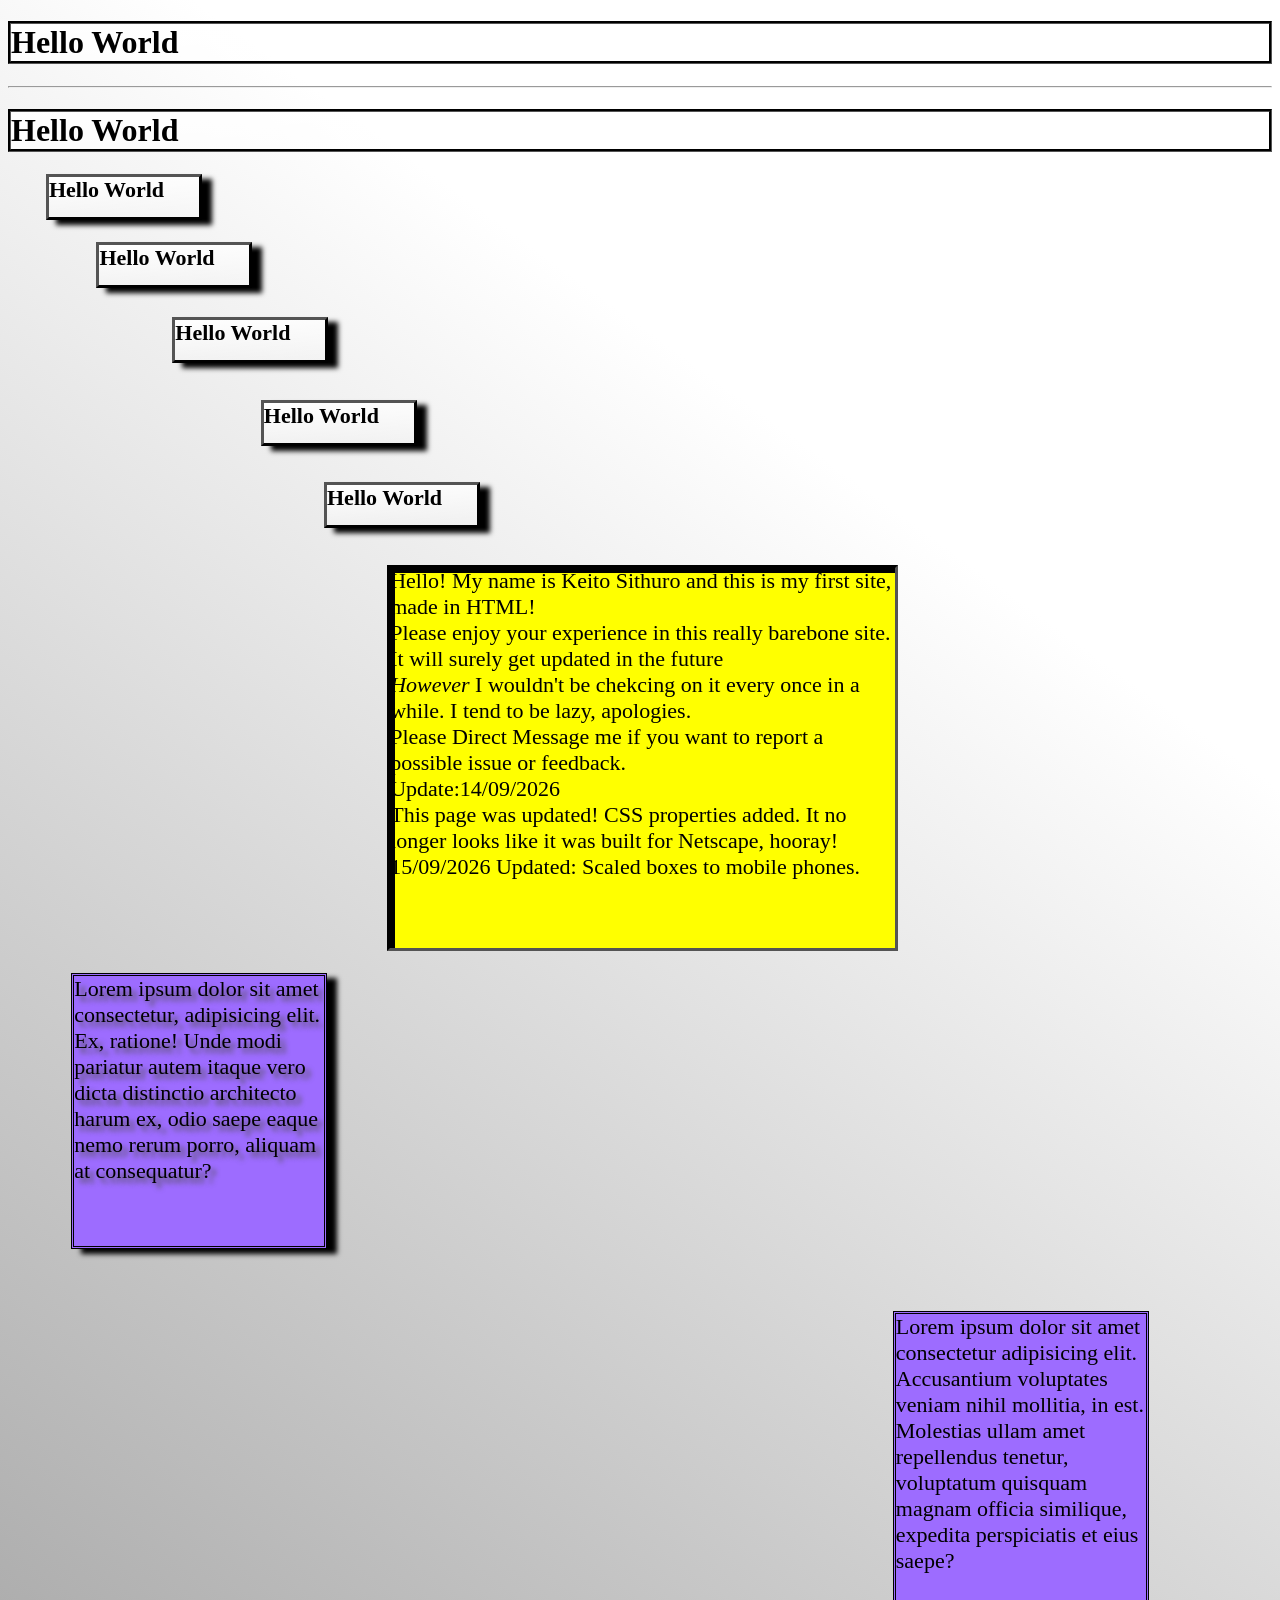
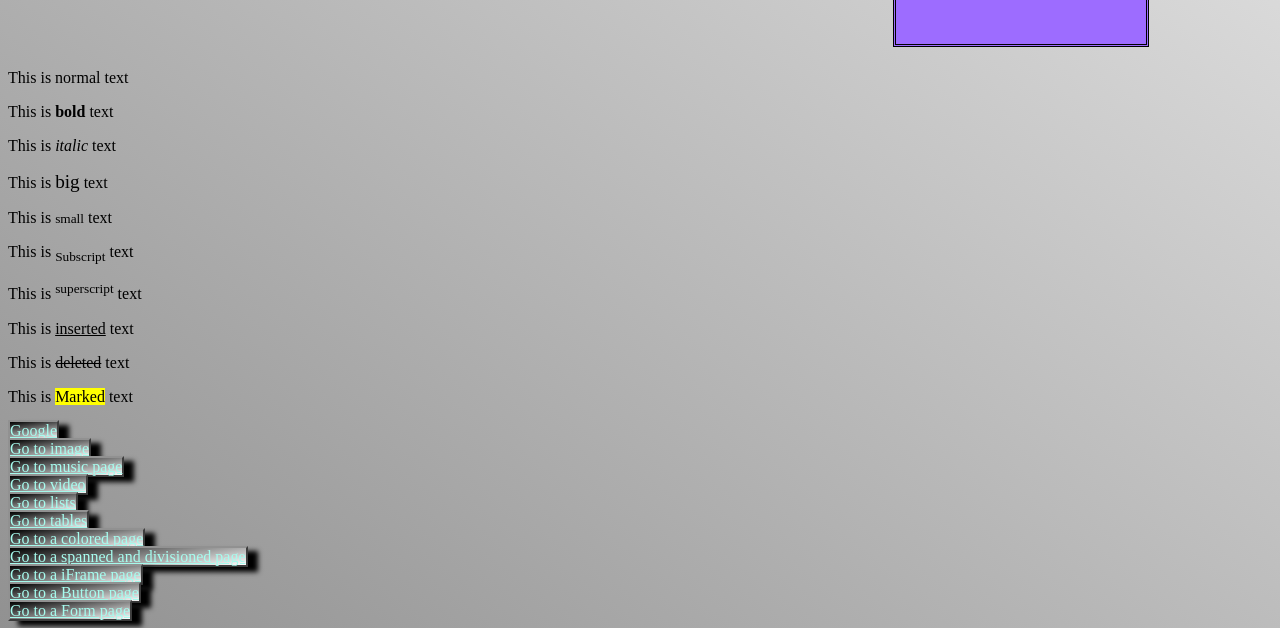
<file: index.html>
<!DOCTYPE html>

<html>

<head>
    <link rel="stylesheet"  href="Style.css">

<body>
    <Title>Hello World</Title>
    <h1>Hello World</h1>
    <hr>

   <div>
    <h1>Hello World</h1>
    <h2>Hello World</h2>
    <h3>Hello World</h3>
    <h4>Hello World</h4>
    <h5>Hello World</h5>
    <h5 id="box2">Hello World</h5>
   </div>

    <p id="box1">Hello! My name is Keito Sithuro and this is my first site, made in HTML!
        <br>
        Please enjoy your experience in this really barebone site. It will surely get updated in the future
        <br>
        <i>However</i> I wouldn't be chekcing on it every once in a while. I tend to be lazy, apologies.
<br>
        Please Direct Message me if you want to report a possible issue or feedback.
        <br>
        Update:14/09/2026
        <br>
        This page was updated! CSS properties added. It no longer looks like it was built for Netscape, hooray!
        <br>
        15/09/2026
        Updated: Scaled boxes to mobile phones.
        
    </p>

    <p id="box3">Lorem ipsum dolor sit amet consectetur, adipisicing elit. Ex, ratione! Unde modi pariatur autem itaque vero dicta distinctio architecto harum ex, odio saepe eaque nemo rerum porro, aliquam at consequatur?</p>
    <br>
    <p id="box4">Lorem ipsum dolor sit amet consectetur adipisicing elit. Accusantium voluptates veniam nihil mollitia, in est. Molestias ullam amet repellendus tenetur, voluptatum quisquam magnam officia similique, expedita perspiciatis et eius saepe?</p>

   <p>This is normal text</p> 
   <p>This is <b>bold</b> text</p>
   <p>This is <i>italic</i> text</p>
   <p>This is <big>big</big> text</p>
   <p>This is <small>small</small> text</p>
   <p>This is <sub>Subscript</sub> text</p>
   <p>This is <sup>superscript</sup> text</p>
   <p>This is <ins>inserted</ins> text</p>
   <p>This is <del>deleted</del> text</p>
   <p>This is <mark>Marked</mark> text</p>


</body>



</head>

    <a 
        href="https://google.com" target=_blank title="This will send you to Google">
        Google
        <br>
    </a>
    <a
        href="Page2.html" target=_blank title="This will send you to page 2">
        Go to image
</a>
<br>
<!--This shit gave me trouble for absolutely no fucking reason wow thanks-->
<a
    href="Page3.html" target=_blank title="Nice music in there :D">
    Go to music page
</a>
<br>
<a
    href="Page4.html" target=_blank>
Go to video
</a>
<br>
<a
        href="Page5.html" target="_blank">
    Go to lists
</a>
<br>
<a
    href="Page6.html" target="_blank">
    Go to tables
</a>
<br>
<a
    href="Page7.html" target="_blank">
    Go to a colored page
</a>
<br>
<a
    href="Page8.html" target="_blank">
    Go to a spanned and divisioned page
</a>
<br>
<a
    href="Page10.html" target="_blank">
    Go to a iFrame page
</a>
<br>
<a
    href="Page11.html" target="_blank">
    Go to a Button page
</a>
<br>
<a
    href="Page12.html" target="_blank">
    Go to a Form page
</a>
</html>
</file>
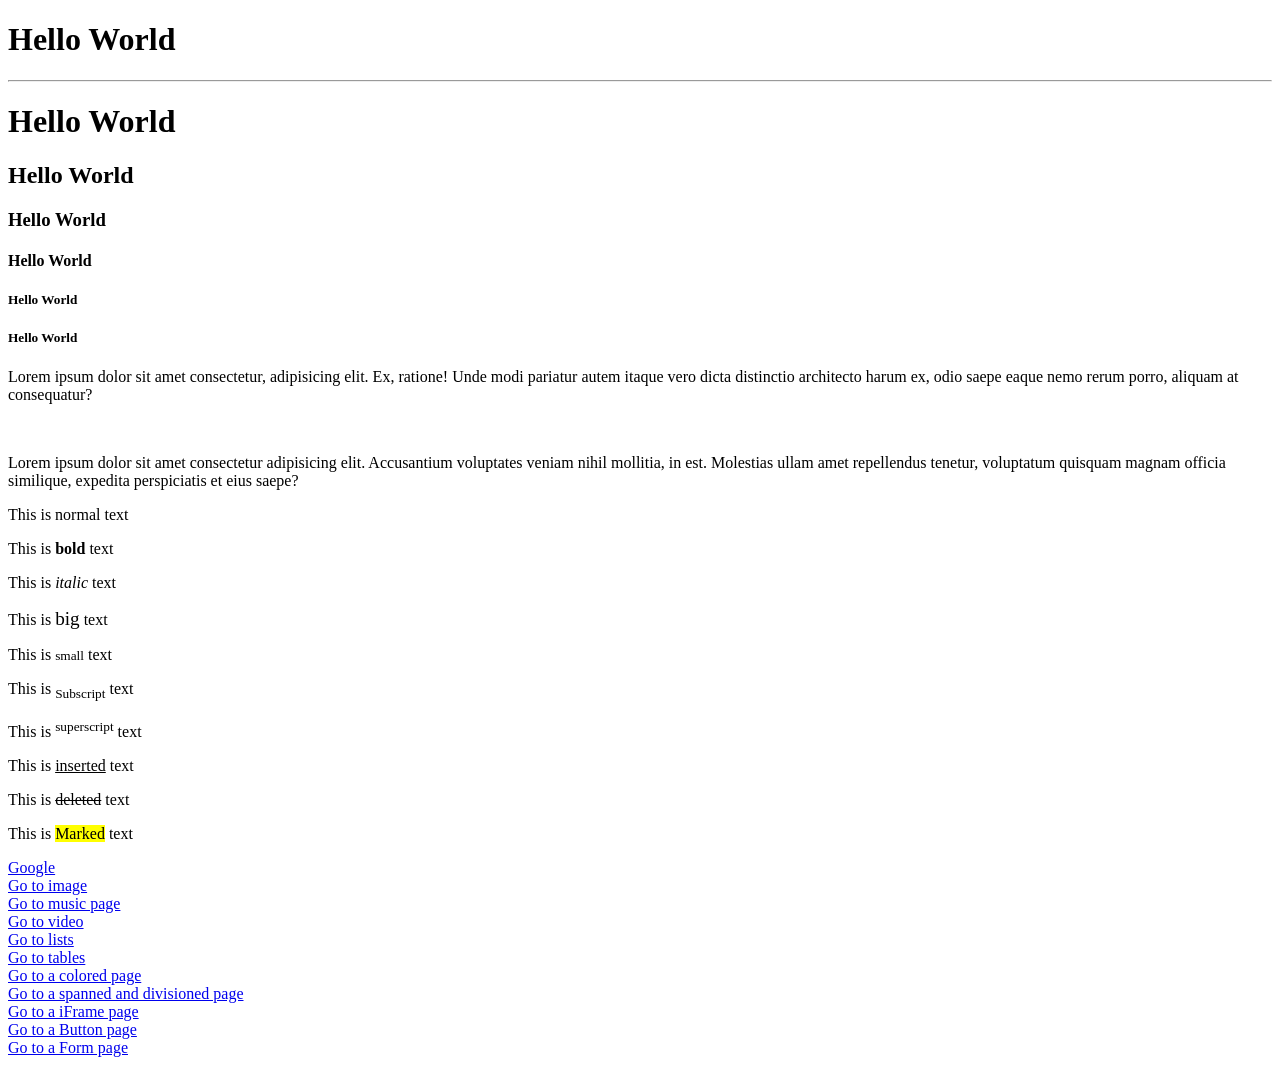
<file: WebsiteHTML/Index.html>
<!DOCTYPE html>

<html>

<head>
<body>
    <Title>Hello World</Title>
    <h1>Hello World</h1>
    <hr>
    <h1>Hello World</h1>
    <h2>Hello World</h2>
    <h3>Hello World</h3>
    <h4>Hello World</h4>
    <h5>Hello World</h5>
    <h5>Hello World</h5>
    <p>Lorem ipsum dolor sit amet consectetur, adipisicing elit. Ex, ratione! Unde modi pariatur autem itaque vero dicta distinctio architecto harum ex, odio saepe eaque nemo rerum porro, aliquam at consequatur?</p>
    <br>
    <p>Lorem ipsum dolor sit amet consectetur adipisicing elit. Accusantium voluptates veniam nihil mollitia, in est. Molestias ullam amet repellendus tenetur, voluptatum quisquam magnam officia similique, expedita perspiciatis et eius saepe?</p>

   <p>This is normal text</p> 
   <p>This is <b>bold</b> text</p>
   <p>This is <i>italic</i> text</p>
   <p>This is <big>big</big> text</p>
   <p>This is <small>small</small> text</p>
   <p>This is <sub>Subscript</sub> text</p>
   <p>This is <sup>superscript</sup> text</p>
   <p>This is <ins>inserted</ins> text</p>
   <p>This is <del>deleted</del> text</p>
   <p>This is <mark>Marked</mark> text</p>


</body>



</head>

    <a 
        href="https://google.com" target=_blank title="This will send you to Google">
        Google
        <br>
    </a>
    <a
        href="Page2.html" target=_blank title="This will send you to page 2">
        Go to image
</a>
<br>
<!--This shit gave me trouble for absolutely no fucking reason wow thanks-->
<a
    href="Page3.html" target=_blank title="Nice music in there :D">
    Go to music page
</a>
<br>
<a
    href="Page4.html" target=_blank>
Go to video
</a>
<br>
<a
        href="Page5.html" target="_blank">
    Go to lists
</a>
<br>
<a
    href="Page6.html" target="_blank">
    Go to tables
</a>
<br>
<a
    href="Page7.html" target="_blank">
    Go to a colored page
</a>
<br>
<a
    href="Page8.html" target="_blank">
    Go to a spanned and divisioned page
</a>
<br>
<a
    href="Page10.html" target="_blank">
    Go to a iFrame page
</a>
<br>
<a
    href="Page11.html" target="_blank">
    Go to a Button page
</a>
<br>
<a
    href="Page12.html" target="_blank">
    Go to a Form page
</a>
</html>
</file>
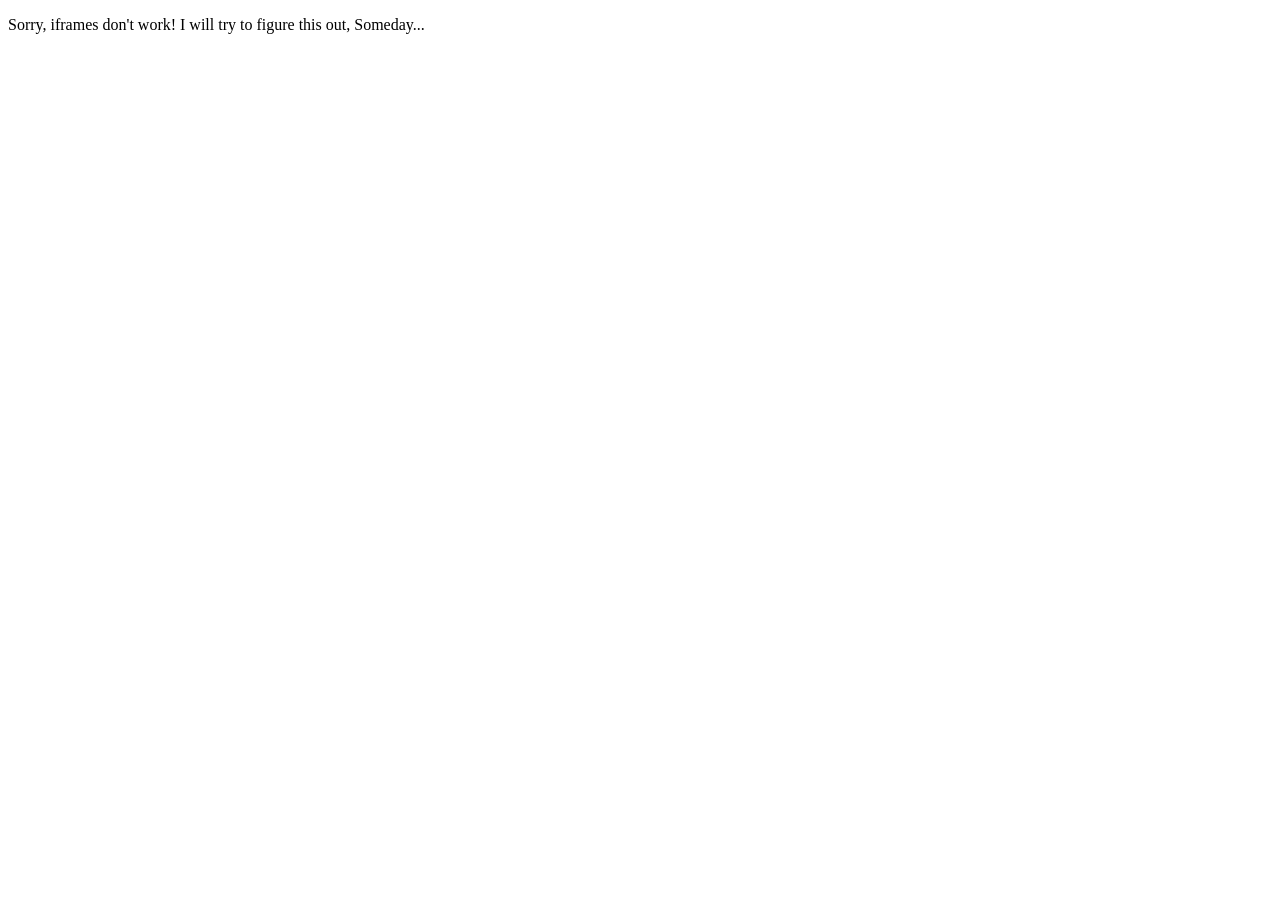
<file: Page10.html>
<!DOCTYPE html>
<html lang="en">
<head>
    <meta charset="UTF-8">
    <meta name="viewport" content="width=device-width, initial-scale=1.0">
    <title>iFrame</title>
</head>
<body>
       <p>Sorry, iframes don't work! I will try to figure this out, Someday...</p>
        
</body>
</html>
</file>
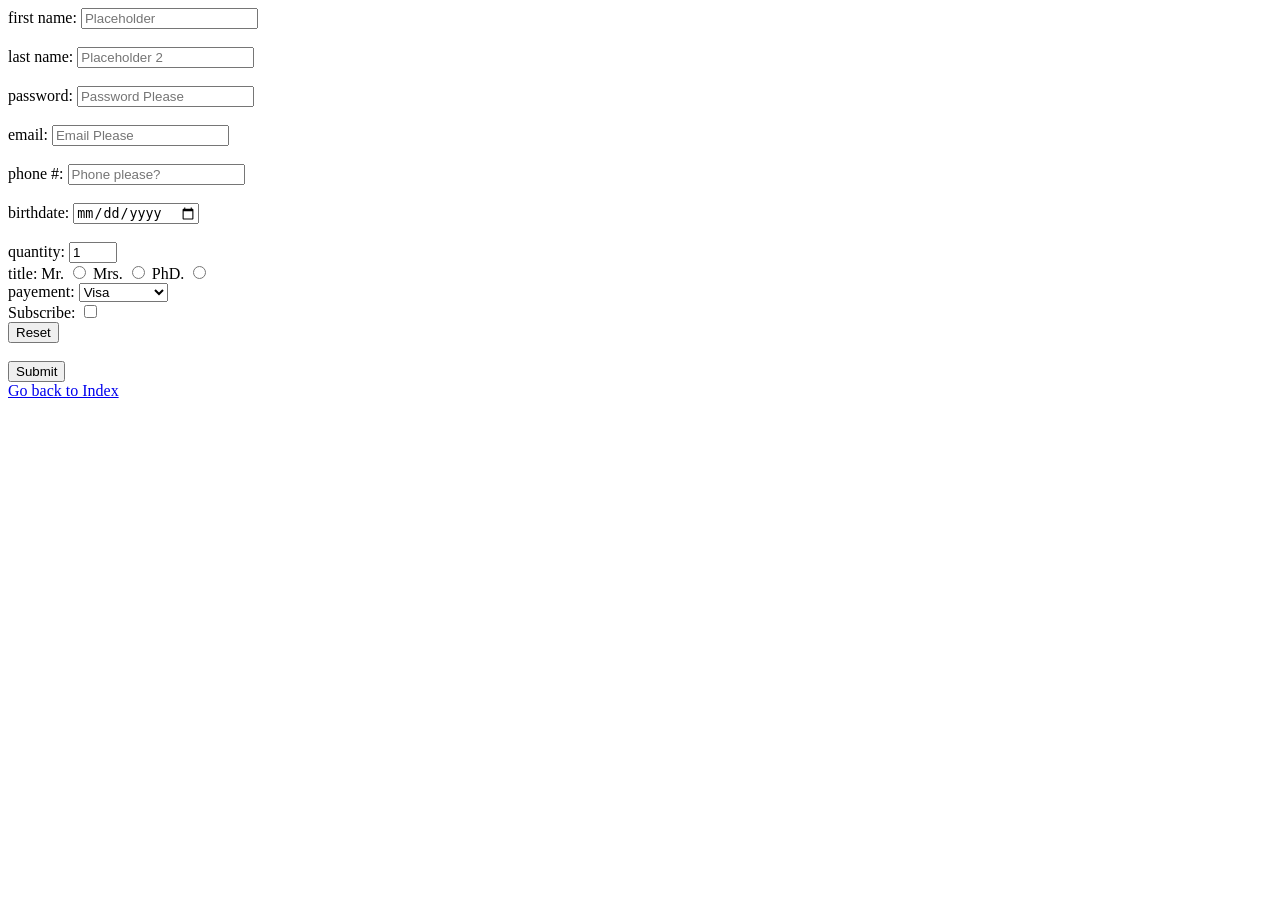
<file: Page12.html>
<!DOCTYPE html>
<html>
<title>Forms</title>
<head>
<body>
<div>
    <form>
        <label for="fname">first name:</label>
    <input type="text" id="fname" name="fname" placeholder="Placeholder" required>
</div>
<br>    
<div>
    <label for="lname">last name:</label>
    <input type="text" id="lname" name="lname" placeholder="Placeholder 2">
 </div>   

 <br>    
<div>
    <label for="pass">password:</label>
    <input type="password" id="pass" name="pass" placeholder="Password Please" maxlength="16">
 </div>   

 <br>    
<div>
    <label for="email">email:</label>
    <input type="email" id="email" name="email" placeholder="Email Please">
 </div>   

<br>    
<div>
    <label for="phone">phone #:</label>
    <input type="email" id="phone" name="phone" placeholder="Phone please?">
 </div>   

<br>    
<div>
    <label for="bday">birthdate:</label>
    <input type="date" id="bdate" name="bdate">
 </div>   

<br>    
<div>
    <label for="quantity">quantity:</label>
    <input type="number" id="quantity" name="quantity" min="0" max="99" value="1">
 </div>   

 <div>
    <label for="title">title:</label>

    <label for="Mr.">Mr.</label>
    <input type="radio" id="Mr." name="title" value="Mr.">

    <label for="Mrs.">Mrs.</label>
    <input type="radio" id="Mrs." name="title" value="Mrs.">

    <label for="PhD.">PhD.</label>
    <input type="radio" id="PhD." name="title" value="PhD.">
</div>

<div>
    <Label for="payement">payement:</Label>
        <select name="payement" id="payement">
        <option value="Visa">Visa</option>
        <option value="Mastercard">Mastercard</option>
        <option value="Pix">Pix</option>
</select>
</div>

<div>
    <label for="subscribe">Subscribe:</label>
    <input type="checkbox" id="subscribe" name="subscribe">

</div>

<div>
    <input type="reset">
</div>

<br>

<div>
    <input type="submit">
</div>

</form>

<a
 href="Index.html" target="_blank">
 Go back to Index
</a>
</body>
</head>

</html>
</file>
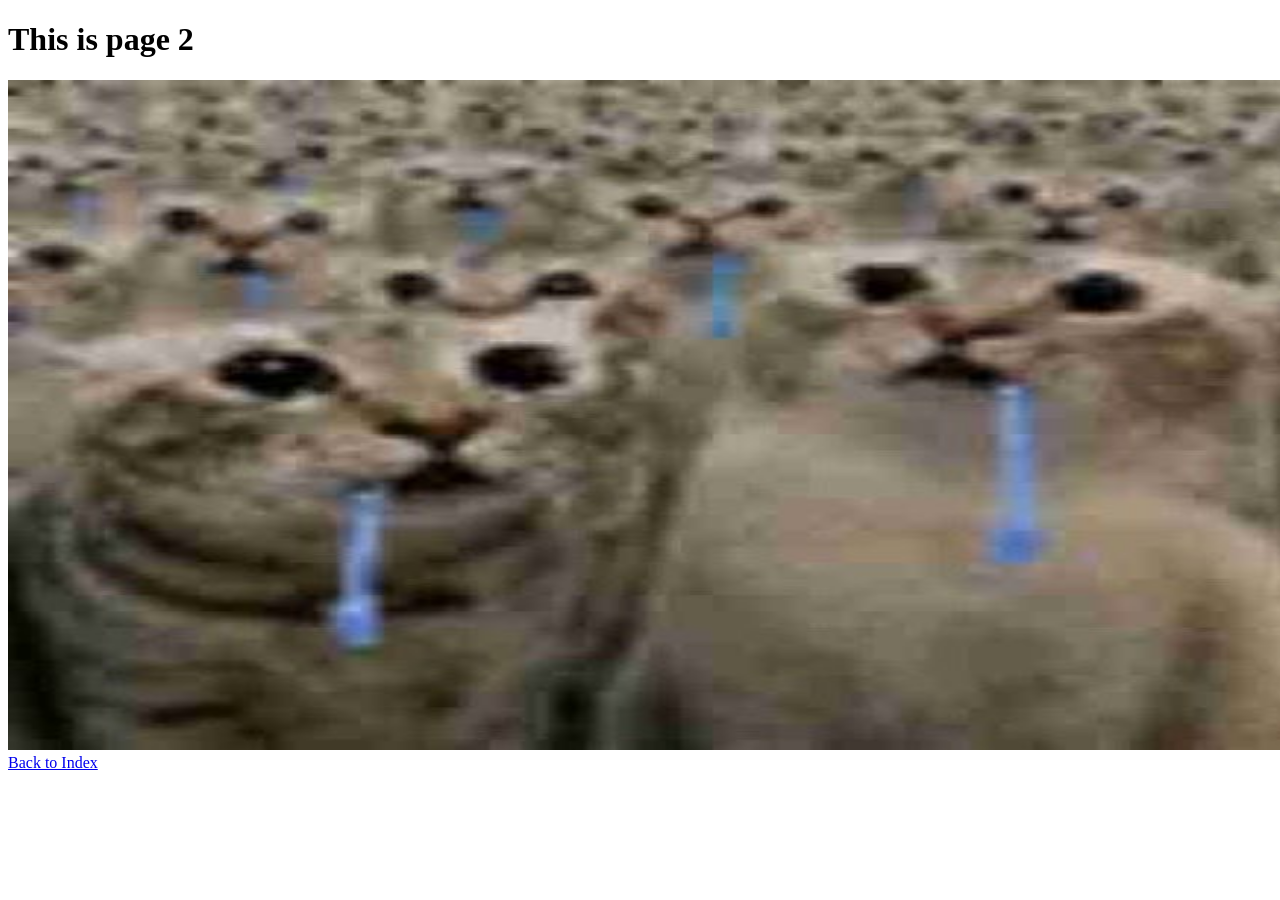
<file: Page2.html>
<!DOCTYPE html>
<html lang="en">
<head>
    <meta charset="UTF-8">
    <meta name="viewport" content="width=device-width, initial-scale=1.0">
    <title>Page 2</title>
</head>
<body>
    <h1> This is page 2</h1>

    <a
        href="https://backloggd.com/u/Keito_Sithuro/" target="_blank" title="Coal Mine">
    <img src=MeLowkey.jpg height="670" width="2000">
    </a>
    <a
    href="Index.html" target="_blank">
    Back to Index
</a>
</body>
</html>
</file>
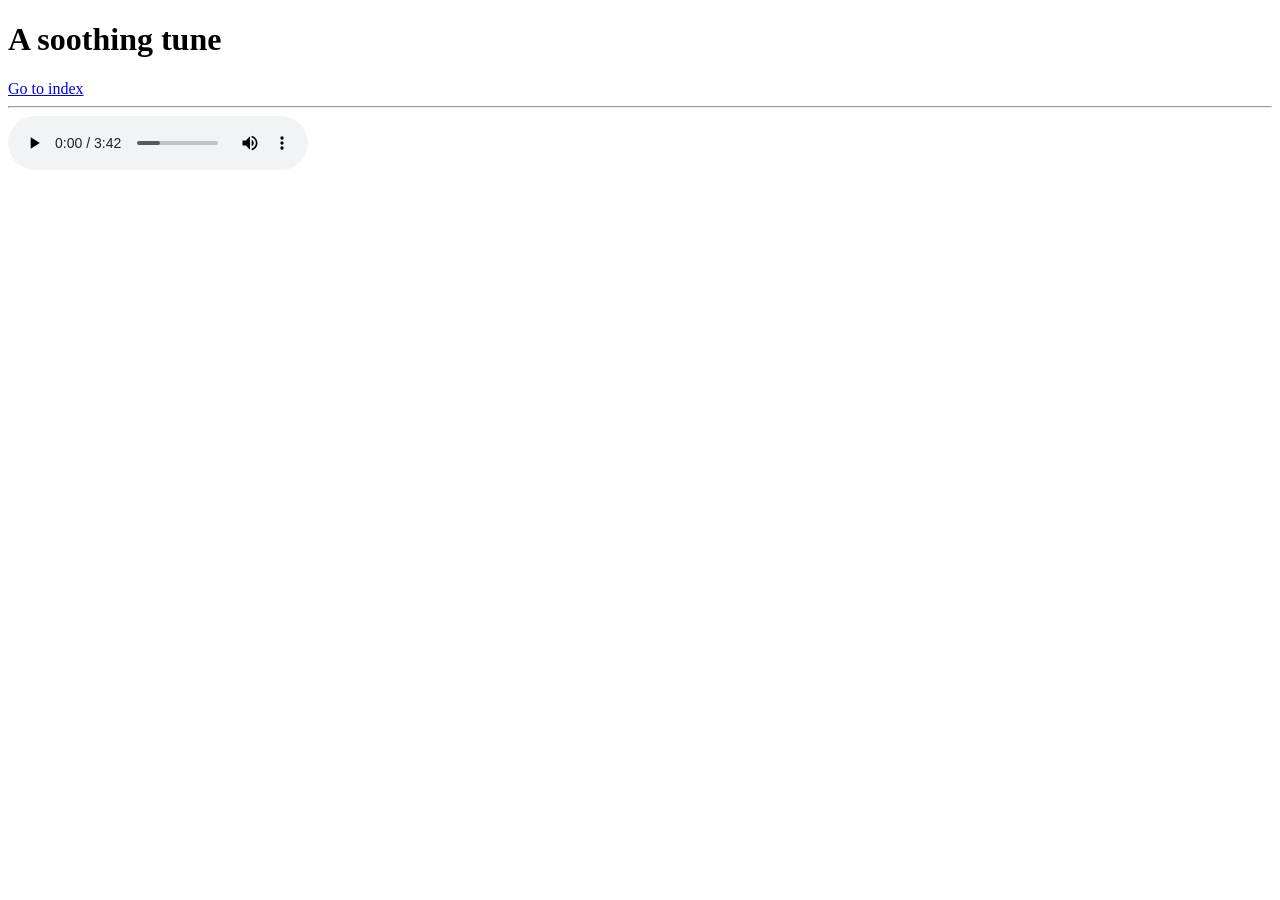
<file: Page3.html>
<!DOCTYPE html>
<html>


<head>

</head>
<title>Music section</title>
<h1>A soothing tune</h1>
<a
    href="index.html" target="blank">
    Go to index
</a>
<hr>
<body>
    <audio controls src="Yuna's Decision.mp3">
        <source src="Yuna's Decision.mp3">
        <source src="Yuna's Decision.wav">
        This browser does not support HTML5 audio.
    </audio>
</body>






</html>
</file>
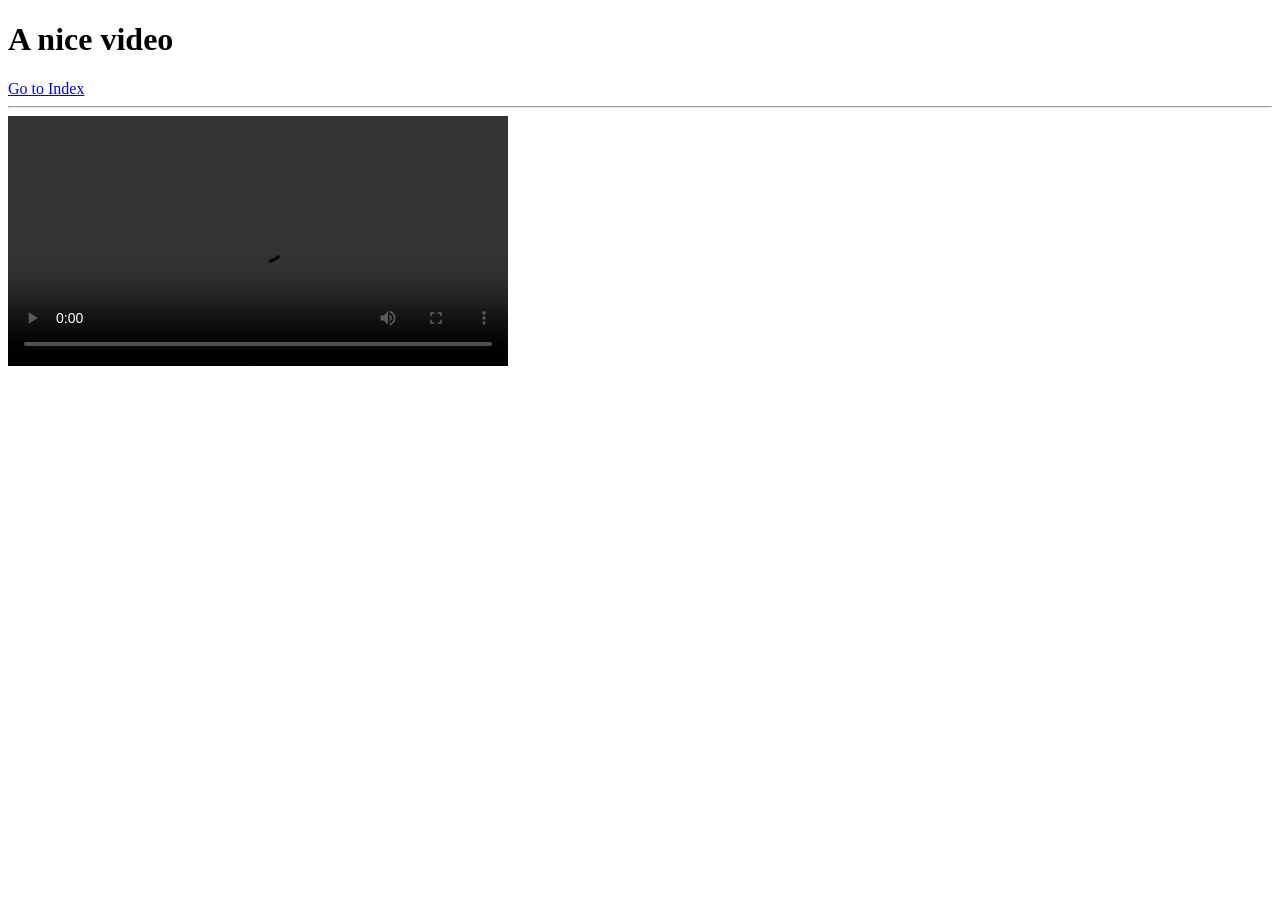
<file: Page4.html>
<!DOCTYPE html>
<html>

<head>

<title>Video section</title>
</head>
<body>
<h1>A nice video</h1>
<a
    href="Index.html" target="blank">
    Go to Index
</a>
<hr>
    <video controls src="Brains.mp4" width="500">


<!--Video files follows the same logic as audio files-->

</body>


</html>
</file>
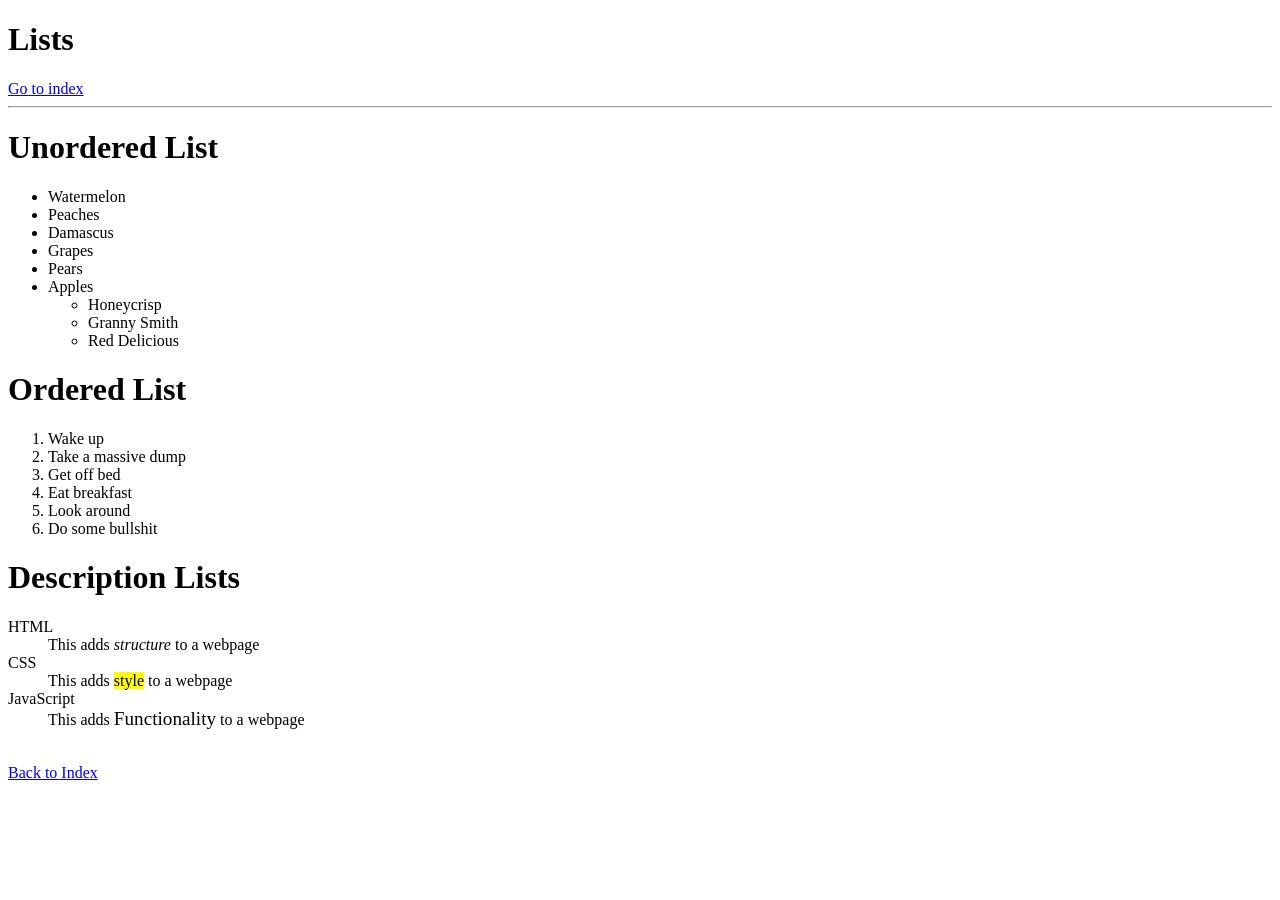
<file: Page5.html>
<!DOCTYPE html>
<html>
<head>
    <title>Lists</title>
</head>    
<h1>Lists</h1>
<a
    href="index.html" target="blank">
    Go to index
</a>
<hr>
<body>
    <h1>Unordered List</h1>
    <ul>
    <li>Watermelon</li>
    <li>Peaches</li>
    <li>Damascus</li>
    <li>Grapes</li>
    <li>Pears</li>
    <li>Apples
        <ul>
            <li>Honeycrisp</li>
            <li>Granny Smith</li>
            <li>Red Delicious</li>
        </ul>
    </li>
    </ul>

    <h1>Ordered List</h1>
    <ol>
      <li>Wake up</li>
      <li>Take a massive dump</li>
      <li>Get off bed</li>
      <li>Eat breakfast</li>
      <li>Look around</li> 
      <li>Do some bullshit</li>
    </ol>

    <h1>Description Lists</h1>
    <dl>
    <dt>HTML</dt>
    <dd>This adds <i>structure</i> to a webpage</dd>
    <dt>CSS</dt>
    <dd>This adds <mark>style</mark> to a webpage</dd>
    <dt>JavaScript</dt>
    <dd>This adds <big>Functionality</big> to a webpage</dd>  
    </dl>
</body>
<br>
<a
    href="Index.html" target="_blank">
    Back to Index
</a>
</html>
</file>
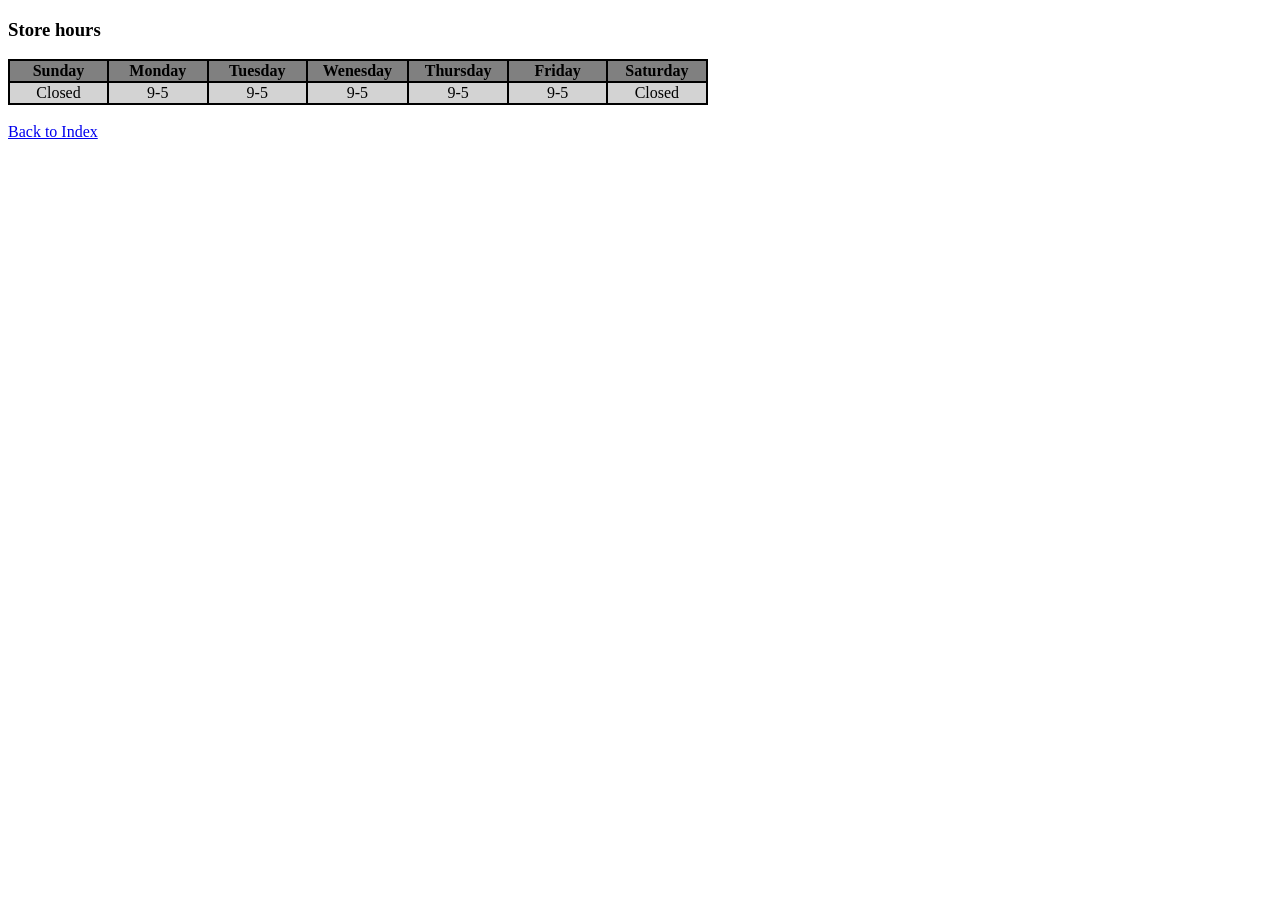
<file: Page6.html>
<!DOCTYPE html>
<html>
    <head>
        <title>Tables</title>
    </head>
    <body>
        <h3>Store hours</h3>

        <table bgcolor="black" width="700">
            <tr bgcolor="grey" align="center">
               <th width="100">Sunday</th>
               <th width="100">Monday</th>
               <th width="100">Tuesday</th>
               <th width="100">Wenesday</th>
               <th width="100">Thursday</th>
               <th width="100">Friday</th>
               <th width="100">Saturday</th>
            </tr>
            <tr bgcolor="lightgrey" align="center">
                <td>Closed</td>
                <td>9-5</td>
                <td>9-5</td>
                <td>9-5</td>
                <td>9-5</td>
                <td>9-5</td>
                <td>Closed</td>
            </tr>
        </table>

    <br>
 <a
  href="Index.html" target="_blank">
  Back to Index
    </a>

    </body>

</html>
</file>
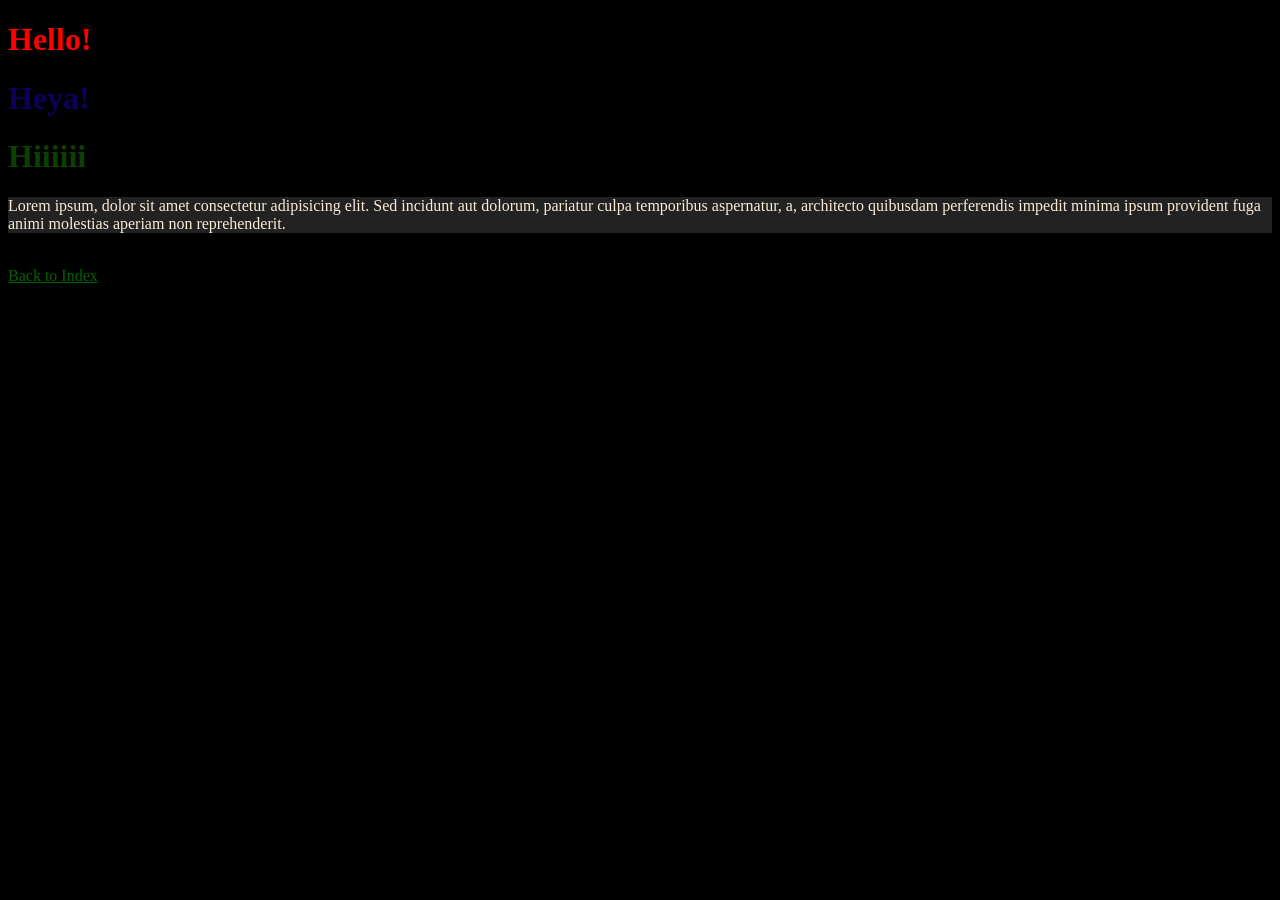
<file: Page7.html>
<!DOCTYPE html>
<html>
<head>
    <title>Colored Page</title>
</head>
<body style="background-color: black;">
    
    <h1 style="color: red">Hello!</h1>
    <h1 style="color: #17009c93">Heya!</h1>
    <h1 style="color: rgb(11, 64, 0)">Hiiiiii</h1>

    <p style="background-color:#222222; color:antiquewhite ">Lorem ipsum, dolor sit amet consectetur adipisicing elit. Sed incidunt aut dolorum, pariatur culpa temporibus aspernatur, a, architecto quibusdam perferendis impedit minima ipsum provident fuga animi molestias aperiam non reprehenderit.</p>
<br>
    <a style="color:darkgreen"
        href="Index.html" target="_blank">
        Back to Index
    </a>
</body>


</html>
</file>
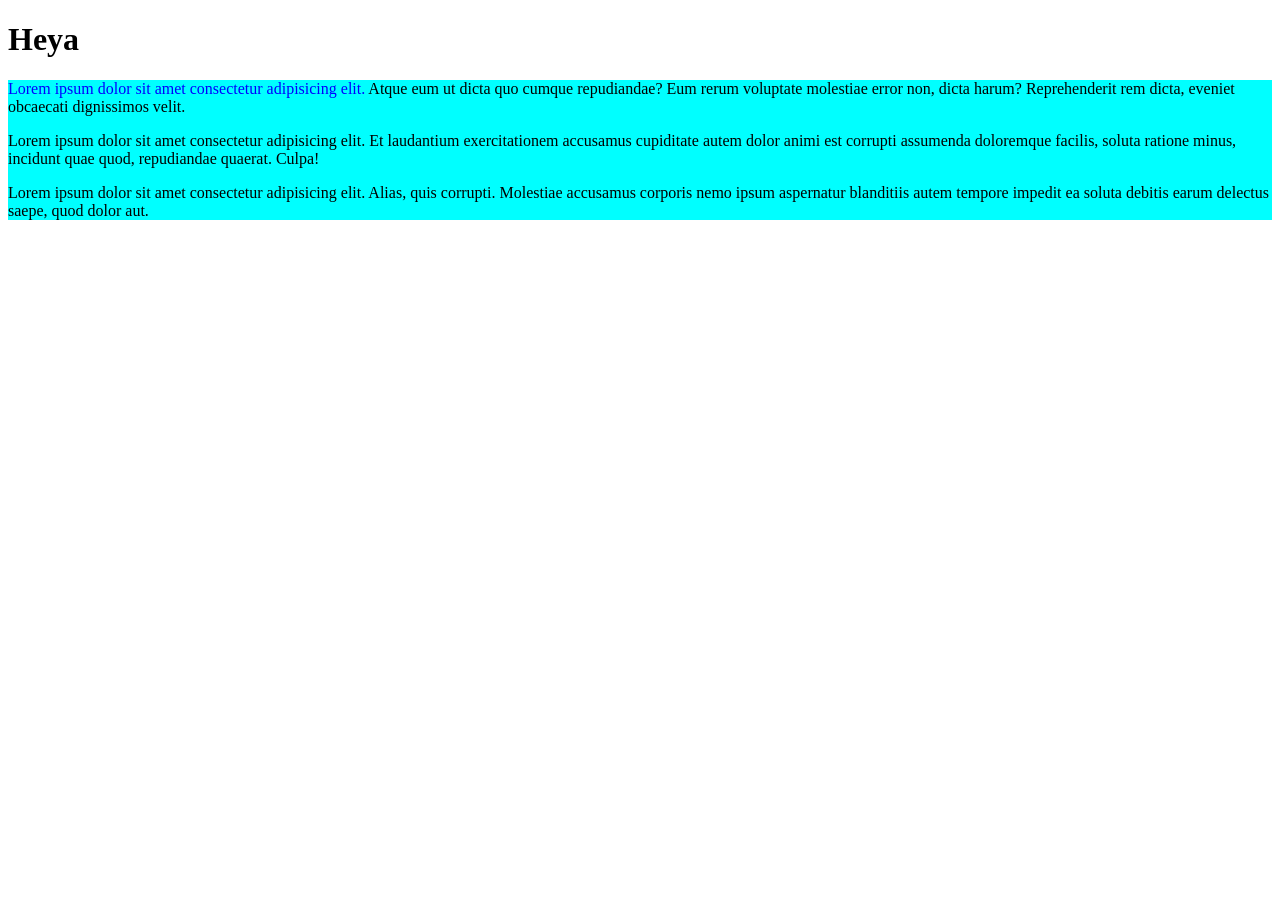
<file: Page8.html>
<!DOCTYPE html>
<html>

<title>Span and div</title>

<h1>Heya</h1>
<head>
<body>
<div style="background-color: aqua;">
    <p>
    <span style="color:blue">Lorem ipsum dolor sit amet consectetur adipisicing elit.</span> Atque eum ut dicta quo cumque repudiandae? Eum rerum voluptate molestiae error non, dicta harum? Reprehenderit rem dicta, eveniet obcaecati dignissimos velit.
</p>
<p>
Lorem ipsum dolor sit amet consectetur adipisicing elit. Et laudantium exercitationem accusamus cupiditate autem dolor animi est corrupti assumenda doloremque facilis, soluta ratione minus, incidunt quae quod, repudiandae quaerat. Culpa!
</p>
 <p>
Lorem ipsum dolor sit amet consectetur adipisicing elit. Alias, quis corrupti. Molestiae accusamus corporis nemo ipsum aspernatur blanditiis autem tempore impedit ea soluta debitis earum delectus saepe, quod dolor aut.
 </p>
</div>
</body>
</head>




</html>
</file>
<file: Style.css>
body{
background: #919191;
background: linear-gradient(36deg, rgb(145, 145, 145) 0%, rgba(255, 255, 255, 1) 75%);

}

h1{
   background: #000000;
    background: linear-gradient(355deg, rgba(0,0,0,0) 0%, rgb(255, 255, 255) 100%);
    border: black;
    border-style: groove;
}

#box1{
    background: #000000;
    background-color: yellow;
font-size: 22px;
border: rgb(0, 0, 0);
border-style: inset;
width: 505px;
height: 380px;
margin-left: 30%;
margin-right: auto;
box-shadow: inset 5px 5px black;

}

h2{
    background: #000000;
    background: linear-gradient(355deg, rgba(0,0,0,0) 0%, rgb(255, 255, 255) 100%);
font-size: 22px;
border: black;
border-style: outset;
width: 150px;
height: 40px;
margin-left: 3%;
margin-right: auto;
box-shadow: inset;
box-shadow: 10px 5px 5px black;

}

h3{
   background: #000000;
    background: linear-gradient(355deg, rgba(0,0,0,0) 0%, rgb(255, 255, 255) 100%);
font-size: 22px;
border: black;
border-style: outset;
width: 150px;
height: 40px;
margin-left: 7%;
margin-right: auto;
box-shadow: 10px 5px 5px black;
}

h4{
   background: #000000;
    background: linear-gradient(355deg, rgba(0,0,0,0) 0%, rgb(255, 255, 255) 100%);
font-size: 22px;
border: black;
border-style: outset;
width: 150px;
height: 40px;
margin-left: 13%;
margin-right: auto;
box-shadow: 10px 5px 5px black;
}

h5{
    background: #000000;
    background: linear-gradient(355deg, rgba(0,0,0,0) 0%, rgb(255, 255, 255) 100%);
font-size: 22px;
border: black;
border-style: outset;
width: 150px;
height: 40px;
margin-left: 20%;
margin-right: auto;
box-shadow: 10px 5px 5px black;
}

#box2{
    background: #000000;
    background: linear-gradient(355deg, rgba(0,0,0,0) 0%, rgb(255, 255, 255) 100%);
font-size: 22px;
border: black;
border-style: outset;
width: 150px;
height: 40px;
margin-left: 25%;
margin-right: auto;
box-shadow: 10px 5px 5px black;
}

a{
    color: rgb(166, 252, 238);
    width: 150px;
    height:40px;
    border: #919191;
    border-style:outset;
    background: #000000;
    background: linear-gradient(171deg, rgba(0,0,0,1) 0%, rgba(255,255,255,1) 100%);
    border-width: 2px;
    box-shadow: 10px 5px 5px black;
}

#box3{
background-color: rgb(157, 108, 255);
font-size: 22px;
border: black;
border-style:double;
width: 250px;
height: 270px;
margin-left: 5%;
margin-right: 20%;
box-shadow: 10px 5px 5px black;
text-shadow: 5px 5px 5px rgb(81, 81, 81);
}

#box4{
background-color: rgb(157, 108, 255);
font-size: 22px;
border: rgb(0, 0, 0);
border-style: double;
width: 250px;
height: 330px;
margin-left: 70%;
margin-right: 3%;
}
</file>
